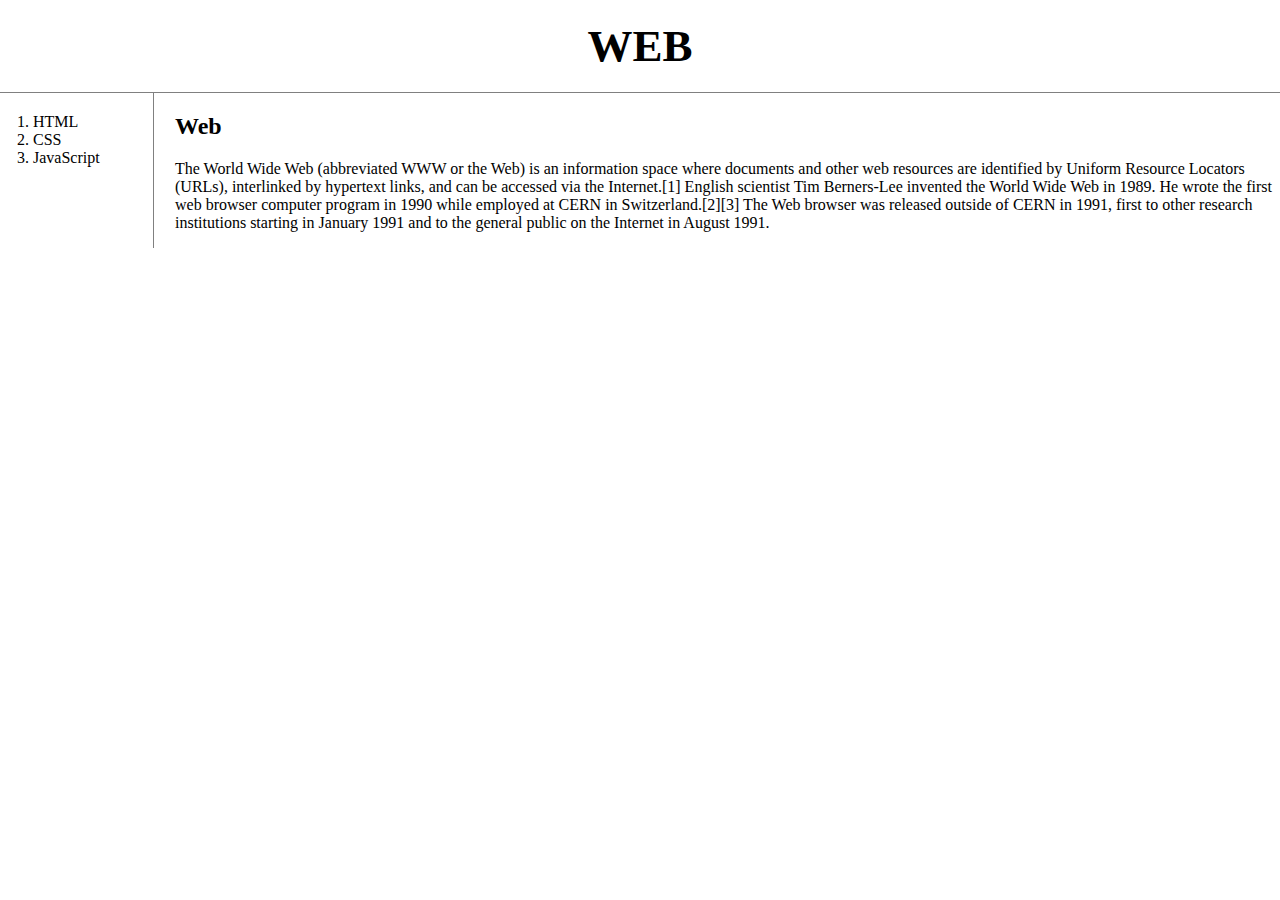
<file: index.html>
<!doctype html>
<html>
  <head>
    <title>WEB1 - Welcome</title>
    <meta charset="utf-8">
    <style>
     a {color: black;text-decoration: none;}
     h1{font-size:45px;
       text-align: center;
       border-bottom: 1px solid gray;
       margin: 0;
       padding: 20px;
     }
     ol {
       border-right: 1px solid gray;
       width: 100px;
       margin: 0;
       padding: 20px;
     }
     body {
       margin: 0;
     }
     #grid{
       display: grid;
       grid-template-columns: 150px 1fr;
     }
     #grid ol{
       padding-left: 33px;
     }
     #grid #article{
       padding-left: 25px;
     }
     @media(max-width:800px) {
       #grid{
         display: block;
       }
       ol {
         border-right: none;
       }
       h1{
         border-bottom: none;
       }
     }
    </style>
  </head>

  <body>
    <h1><a href="index.html">WEB</a></h1>
  <div id="grid">
    <ol>
      <li><a href="1.html">HTML</a></li>
      <li><a href="2.html">CSS</a></li>
      <li><a href="3.html">JavaScript</a></li>
    </ol>
    <div id="article">
    <h2>Web</h2>
    <p>
    The World Wide Web (abbreviated WWW or the Web) is an information space where documents and other web resources are identified by Uniform Resource Locators (URLs), interlinked by hypertext links, and can be accessed via the Internet.[1] English scientist Tim Berners-Lee invented the World Wide Web in 1989. He wrote the first web browser computer program in 1990 while employed at CERN in Switzerland.[2][3] The Web browser was released outside of CERN in 1991, first to other research institutions starting in January 1991 and to the general public on the Internet in August 1991.
    </p>
  </div>
</div>
  </body>
</html>
</file>
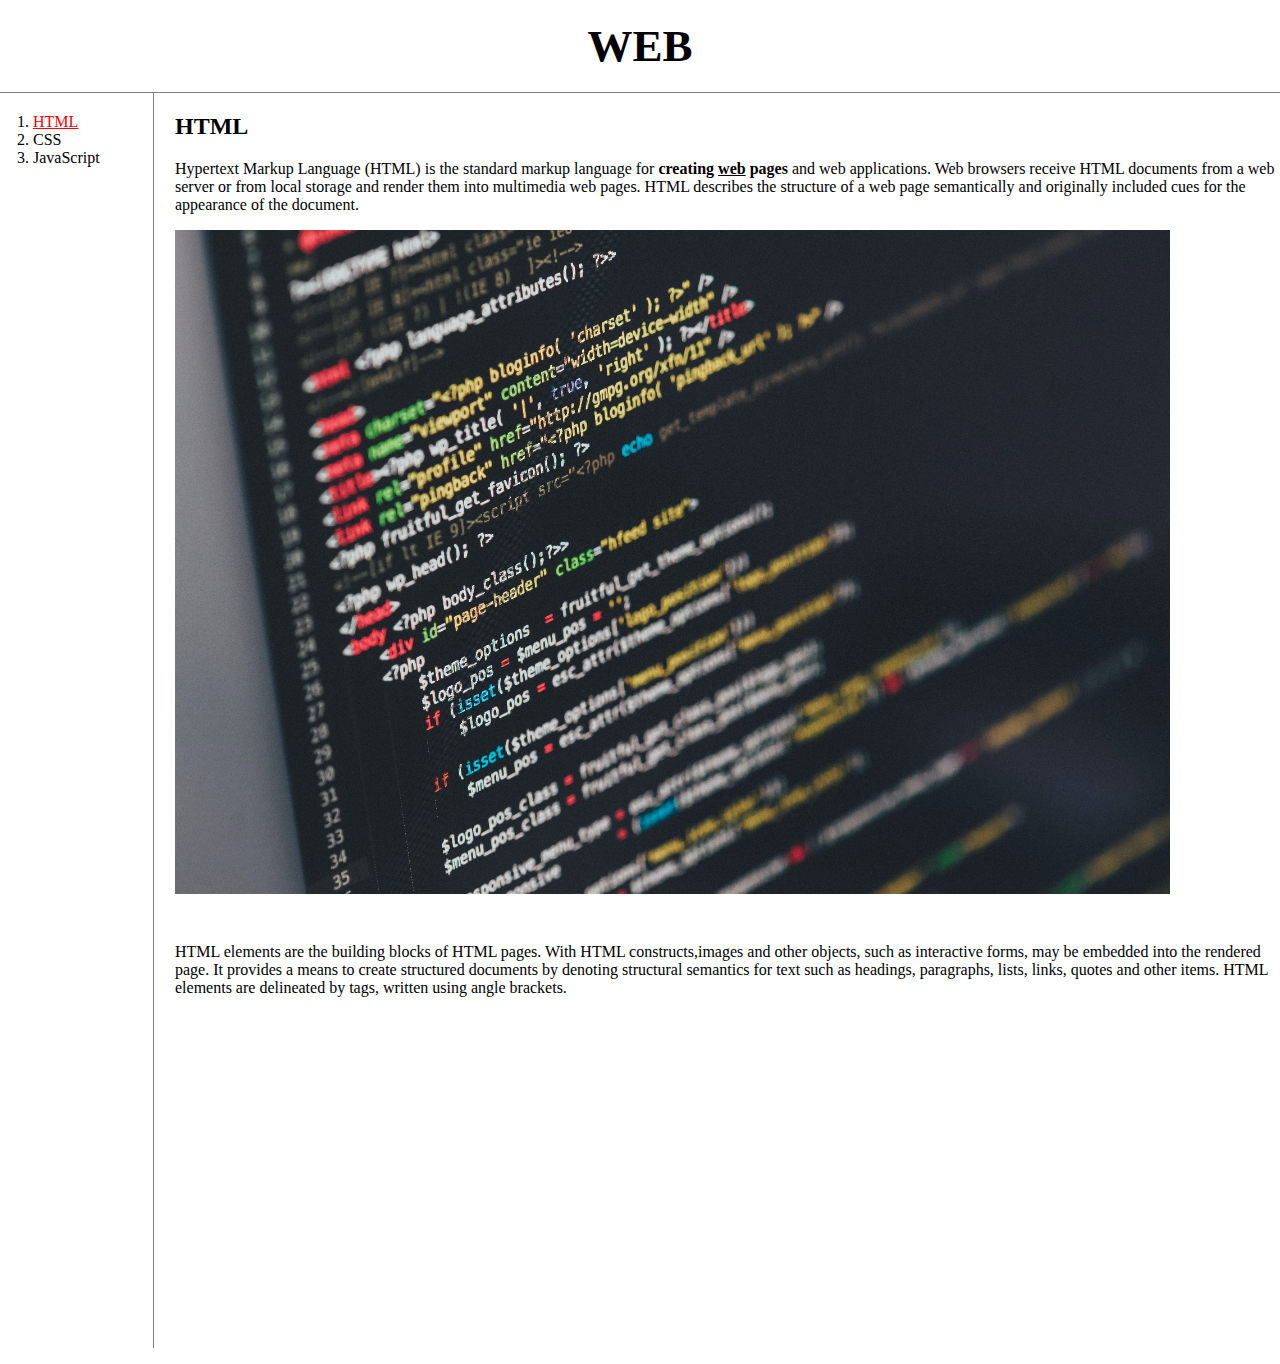
<file: 1.html>
<!doctype html>
<html>
  <head>
    <title>WEB1 - html</title>
    <meta charset="utf-8">
    <link rel="stylesheet" href="style.css">
  </head>

  <body>
    <h1><a href="index.html">WEB</a></h1>
  <div id="grid">
    <ol>
      <li><a href="1.html"style="color:red;text-decoration:underline">HTML</a></li>
      <li><a href="2.html">CSS</a></li>
      <li><a href="3.html">JavaScript</a></li>
    </ol>
    <div id="article">
    <!--
    <h1><a href="index.html"><font color="red">WEB</font></a></h1>

    <ul>
      <li><a href="1.html"><font color="red">1. HTML</font></a></li>
      <li><a href="2.html"><font color="red">2. CSS</font></a></li>
      <li><a href="3.html"><font color="red">3. JavaScript</font></a></li>
    </ul>
    -->
    <h2>HTML</h2>
    <p>
    <a href="https://www.w3.org/TR/html5/" target="_blank" title="html5 specification">Hypertext Markup Language (HTML)</a> is the standard markup language for <strong>creating <u>web</u> pages</strong> and web applications. Web browsers receive HTML documents from a web server or from local storage and render them into multimedia web pages. HTML describes the structure of a web page semantically and originally included cues for the appearance of the document.
    </p>
    <img src="coding.jpg" width="90%">
    <p style="margin-top:45px;">
    HTML elements are the building blocks of HTML pages. With HTML constructs,images and other objects, such as interactive forms, may be embedded into the rendered page. It provides a means to create structured documents by denoting structural semantics for text such as headings, paragraphs, lists, links, quotes and other items. HTML elements are delineated by tags, written using angle brackets.
    </p>
    <p>
    <iframe width="560" height="315" src="https://www.youtube.com/embed/7T7r_oSp0SE" title="YouTube video player" frameborder="0" allow="accelerometer; autoplay; clipboard-write; encrypted-media; gyroscope; picture-in-picture" allowfullscreen></iframe>
    </p>
  </div>
</div>
    <p>
      <div id="disqus_thread"></div>
  <script>
      /**
      *  RECOMMENDED CONFIGURATION VARIABLES: EDIT AND UNCOMMENT THE SECTION BELOW TO INSERT DYNAMIC VALUES FROM YOUR PLATFORM OR CMS.
      *  LEARN WHY DEFINING THESE VARIABLES IS IMPORTANT: https://disqus.com/admin/universalcode/#configuration-variables    */
      /*
      var disqus_config = function () {
      this.page.url = PAGE_URL;  // Replace PAGE_URL with your page's canonical URL variable
      this.page.identifier = PAGE_IDENTIFIER; // Replace PAGE_IDENTIFIER with your page's unique identifier variable
      };
      */
      (function() { // DON'T EDIT BELOW THIS LINE
      var d = document, s = d.createElement('script');
      s.src = 'https://web1-e1kjfgeh4l.disqus.com/embed.js';
      s.setAttribute('data-timestamp', +new Date());
      (d.head || d.body).appendChild(s);
      })();
  </script>
  <noscript>Please enable JavaScript to view the <a href="https://disqus.com/?ref_noscript">comments powered by Disqus.</a></noscript>
    </p>
  </body>
</html>
</file>
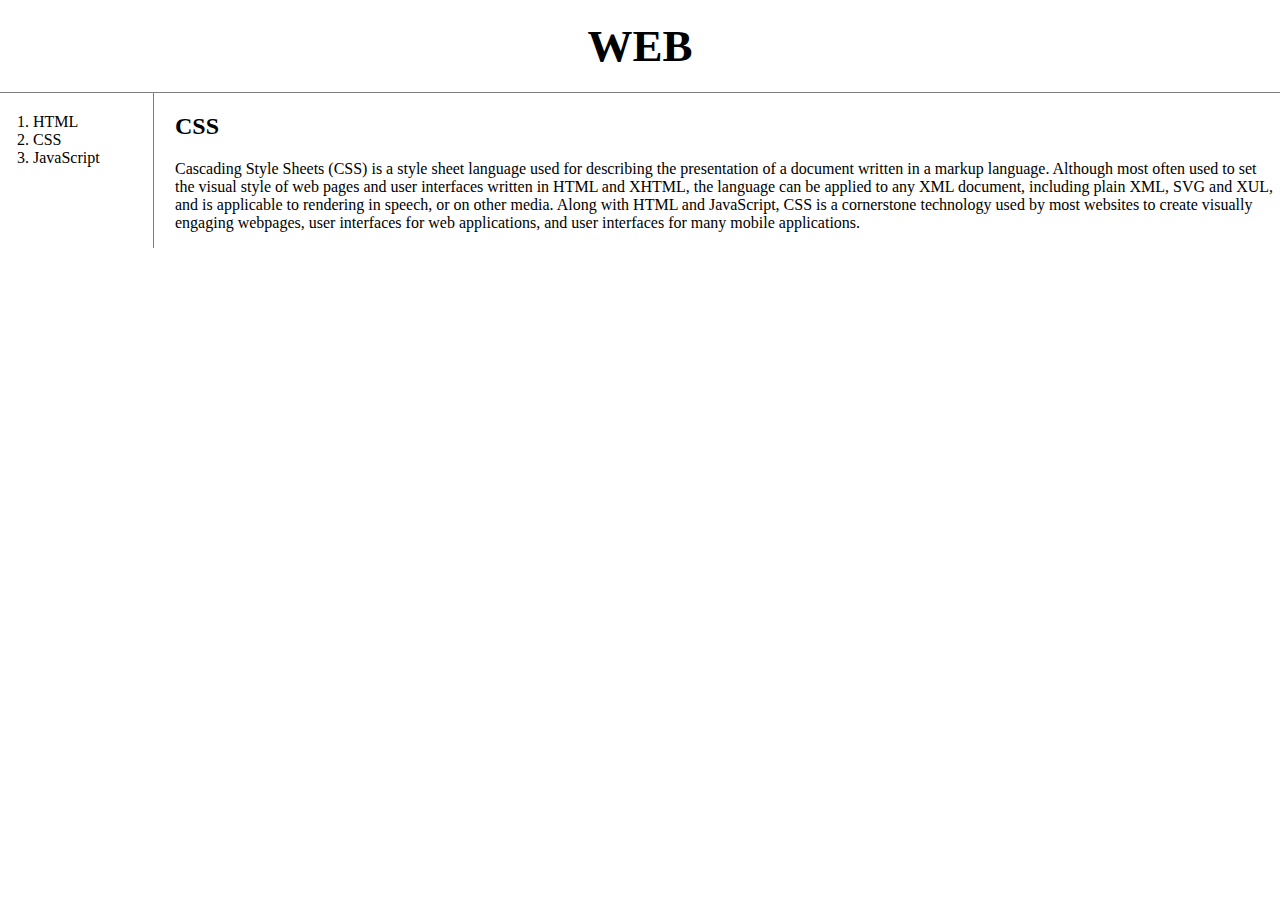
<file: 2.html>
<!doctype html>
<html>
  <head>
    <title>WEB1 - css</title>
    <meta charset="utf-8">
    <link rel="stylesheet" href="style.css">
  </head>

  <body>
    <h1><a href="index.html">WEB</a></h1>
  <div id="grid">
    <ol>
      <li><a href="1.html">HTML</a></li>
      <li><a href="2.html">CSS</a></li>
      <li><a href="3.html">JavaScript</a></li>
    </ol>
    <div id="article">
    <h2>CSS</h2>
    <p>
      Cascading Style Sheets (CSS) is a style sheet language used for describing the presentation of a document written in a markup language. Although most often used to set the visual style of web pages and user interfaces written in HTML and XHTML, the language can be applied to any XML document, including plain XML, SVG and XUL, and is applicable to rendering in speech, or on other media. Along with HTML and JavaScript, CSS is a cornerstone technology used by most websites to create visually engaging webpages, user interfaces for web applications, and user interfaces for many mobile applications.
    </p>
    </div>
  </div>
  </body>
</html>
</file>
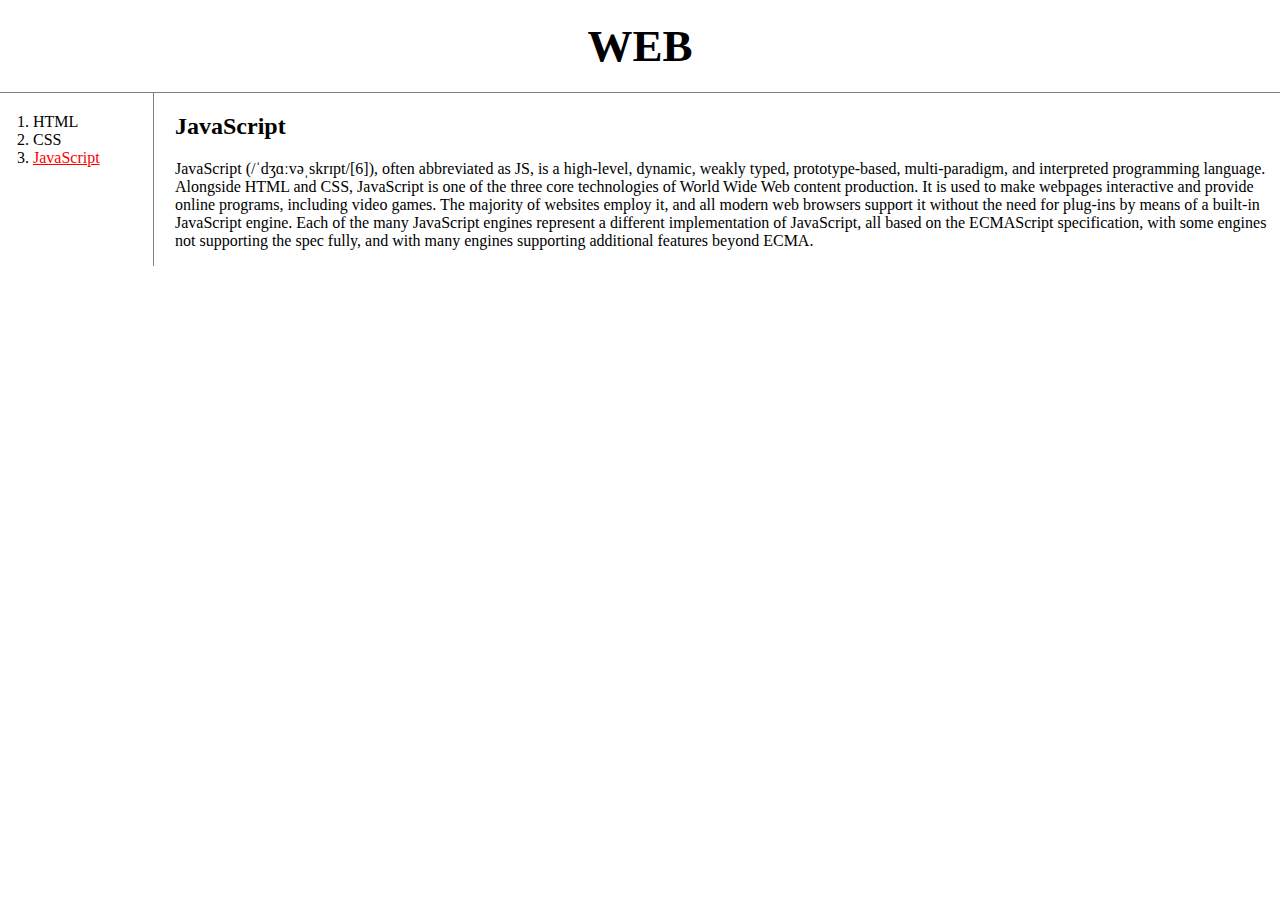
<file: 3.html>
<!doctype html>
<html>
  <head>
    <title>WEB1 - JavaScript</title>
    <meta charset="utf-8">
    <link rel="stylesheet" href="style.css">
  </head>

  <body>
    <h1><a href="index.html">WEB</a></h1>
  <div id="grid">
    <ol>
      <li><a href="1.html">HTML</a></li>
      <li><a href="2.html">CSS</a></li>
      <li><a href="3.html"style="color:red;text-decoration:underline">JavaScript</a></li>
    </ol>
    <div id="article">
    <h2>JavaScript</h2>
    <p>
      JavaScript (/ˈdʒɑːvəˌskrɪpt/[6]), often abbreviated as JS, is a high-level, dynamic, weakly typed, prototype-based, multi-paradigm, and interpreted programming language. Alongside HTML and CSS, JavaScript is one of the three core technologies of World Wide Web content production. It is used to make webpages interactive and provide online programs, including video games. The majority of websites employ it, and all modern web browsers support it without the need for plug-ins by means of a built-in JavaScript engine. Each of the many JavaScript engines represent a different implementation of JavaScript, all based on the ECMAScript specification, with some engines not supporting the spec fully, and with many engines supporting additional features beyond ECMA.
    </p>
  </div>
</div>
  </body>
</html>
</file>
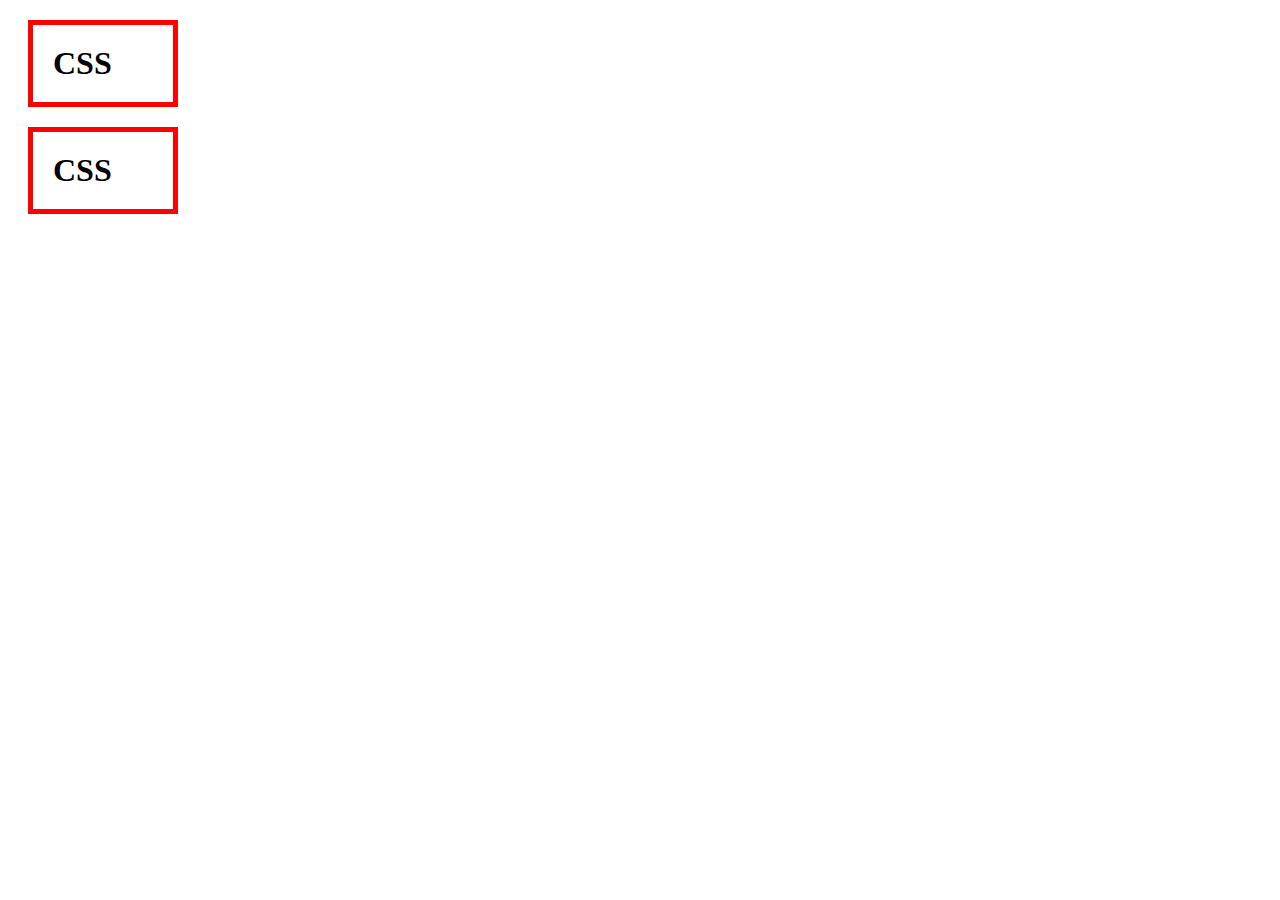
<file: box.html>
<!doctype html>
<html>
  <head>
    <meta charset="utf-8">
    <title></title>
    <style>
    h1 {
      border:5px red solid;
      padding:20px;
      margin:20px;
      display:block;
      width:100px;
    }
    </style>


  </head>
  <body>
    <h1>CSS</h1>
    <h1>CSS</h1>
  </body>
</html>
</file>
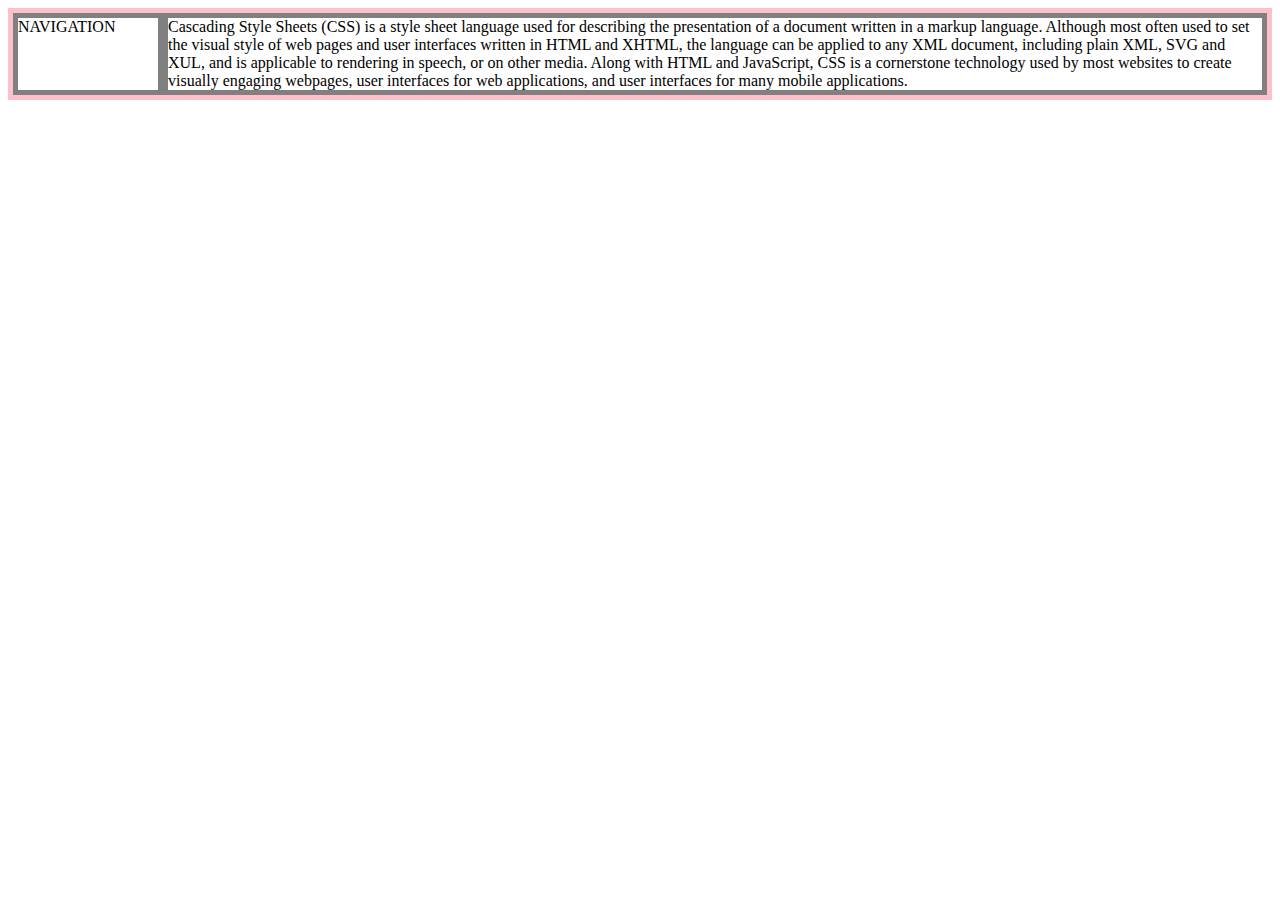
<file: grid.html>
<!doctype html>
<html>
  <head>
    <meta charset="utf-8">
    <title></title>
    <style>
    #grid{
      border: 5px solid pink;
      display: grid;
      grid-template-columns: 150px 1fr;
    }
    div{
      border: 5px solid gray;
    }
    </style>
  </head>
  <body>
    <div id="grid">
      <div>NAVIGATION</div>
      <div>Cascading Style Sheets (CSS) is a style sheet language used for describing the presentation of a document written in a markup language. Although most often used to set the visual style of web pages and user interfaces written in HTML and XHTML, the language can be applied to any XML document, including plain XML, SVG and XUL, and is applicable to rendering in speech, or on other media. Along with HTML and JavaScript, CSS is a cornerstone technology used by most websites to create visually engaging webpages, user interfaces for web applications, and user interfaces for many mobile applications.</div>
    </div>
  </body>
</html>
</file>
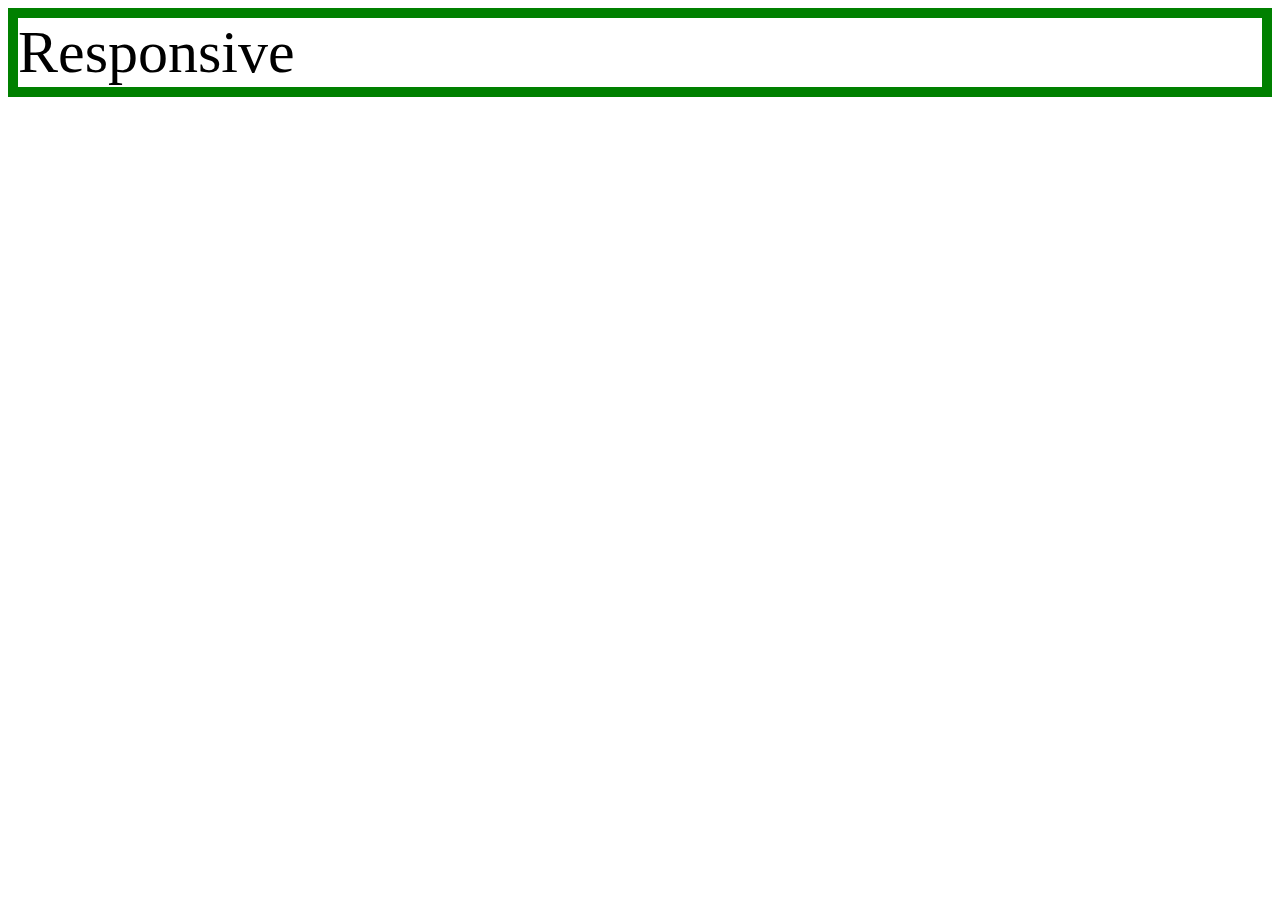
<file: mediaquery.html>
<!doctype html>
<html>
  <head>
    <meta charset="utf-8">
    <title></title>
    <style>

    div{
      border: 10px solid green;
      font-size: 60px;
    }
    @media(max-width:800px){
      div{
        display: none;
      }
    }
    </style>
  </head>
  <body>
    <div>
      Responsive
    </div>
  </body>
</html>
</file>
<file: style.css>
a {color: black; text-decoration: none;}
h1{font-size:45px;
  text-align: center;
  border-bottom: 1px solid gray;
  margin: 0;
  padding: 20px;
}
ol {
  border-right: 1px solid gray;
  width: 100px;
  margin: 0;
  padding: 20px;
}
body {
  margin: 0;
}
#grid{
  display: grid;
  grid-template-columns: 150px 1fr;
}
#grid ol{
  padding-left: 33px;
}
#grid #article{
  padding-left: 25px;
}
@media(max-width:800px) {
  #grid{
    display: block;
  }
  ol {
    border-right: none;
  }
  h1{
    border-bottom: none;
  }
}
</file>
